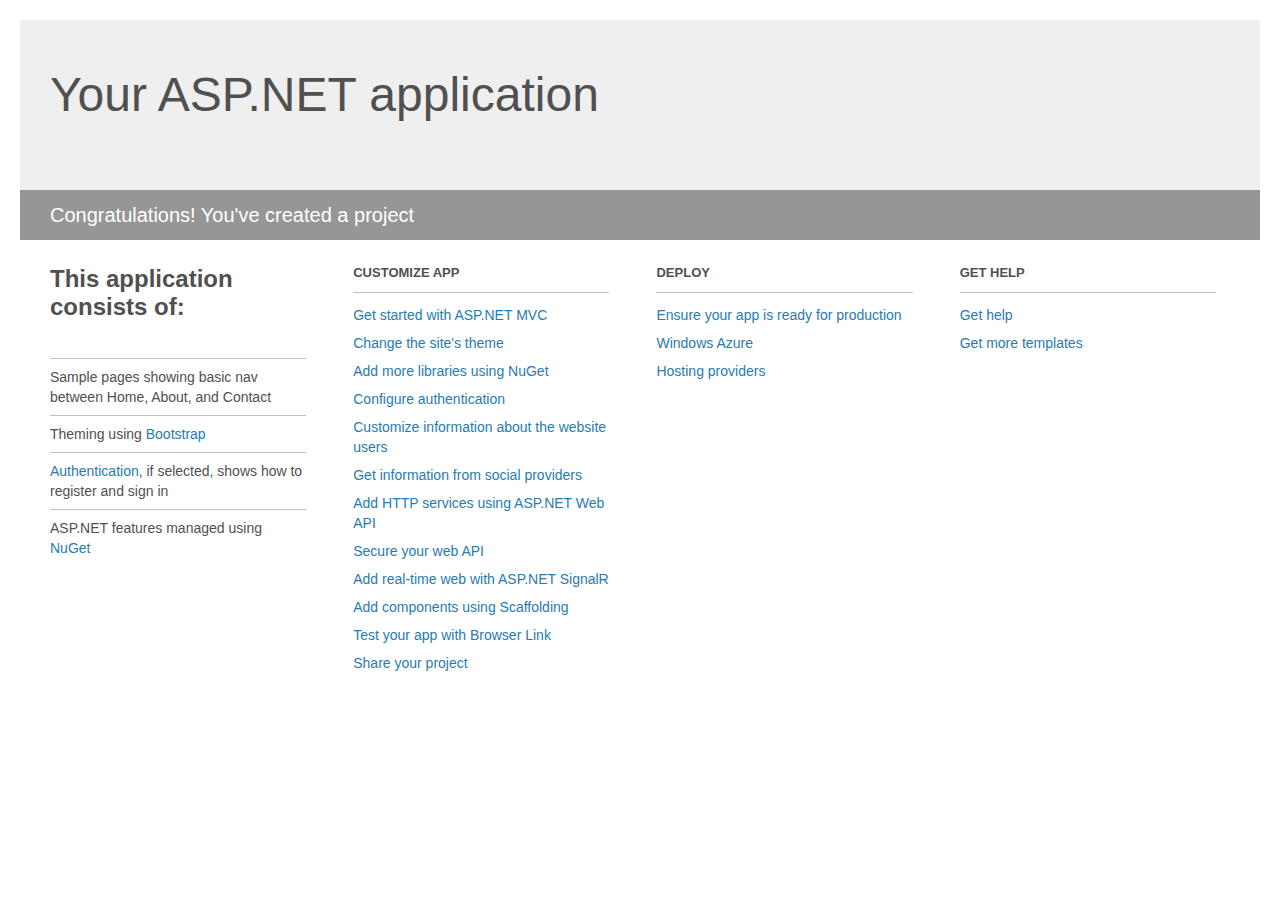
<file: homework6/PetStore/PetStore/Project_Readme.html>
﻿<!DOCTYPE html>
<html lang="en">
<head>
    <meta charset="utf-8" />
    <title>Your ASP.NET application</title>
    <style>
        body {
            background: #fff;
            color: #505050;
            font: 14px 'Segoe UI', tahoma, arial, helvetica, sans-serif;
            margin: 20px;
            padding: 0;
        }

        #header {
            background: #efefef;
            padding: 0;
        }

        h1 {
            font-size: 48px;
            font-weight: normal;
            margin: 0;
            padding: 0 30px;
            line-height: 150px;
        }

        p {
            font-size: 20px;
            color: #fff;
            background: #969696;
            padding: 0 30px;
            line-height: 50px;
        }

        #main {
            padding: 5px 30px;
        }

        .section {
            width: 21.7%;
            float: left;
            margin: 0 0 0 4%;
        }

            .section h2 {
                font-size: 13px;
                text-transform: uppercase;
                margin: 0;
                border-bottom: 1px solid silver;
                padding-bottom: 12px;
                margin-bottom: 8px;
            }

            .section.first {
                margin-left: 0;
            }

                .section.first h2 {
                    font-size: 24px;
                    text-transform: none;
                    margin-bottom: 25px;
                    border: none;
                }

                .section.first li {
                    border-top: 1px solid silver;
                    padding: 8px 0;
                }

            .section.last {
                margin-right: 0;
            }

        ul {
            list-style: none;
            padding: 0;
            margin: 0;
            line-height: 20px;
        }

        li {
            padding: 4px 0;
        }

        a {
            color: #267cb2;
            text-decoration: none;
        }

            a:hover {
                text-decoration: underline;
            }
    </style>
</head>
<body>

    <div id="header">
        <h1>Your ASP.NET application</h1>
        <p>Congratulations! You've created a project</p>
    </div>

    <div id="main">
        <div class="section first">
            <h2>This application consists of:</h2>
            <ul>
                <li>Sample pages showing basic nav between Home, About, and Contact</li>
                <li>Theming using <a href="http://go.microsoft.com/fwlink/?LinkID=320754">Bootstrap</a></li>
                <li><a href="http://go.microsoft.com/fwlink/?LinkID=320755">Authentication</a>, if selected, shows how to register and sign in</li>
                <li>ASP.NET features managed using <a href="http://go.microsoft.com/fwlink/?LinkID=320756">NuGet</a></li>
            </ul>
        </div>

        <div class="section">
            <h2>Customize app</h2>
            <ul>
                <li><a href="http://go.microsoft.com/fwlink/?LinkID=320757">Get started with ASP.NET MVC</a></li>
                <li><a href="http://go.microsoft.com/fwlink/?LinkID=320758">Change the site's theme</a></li>
                <li><a href="http://go.microsoft.com/fwlink/?LinkID=320759">Add more libraries using NuGet</a></li>
                <li><a href="http://go.microsoft.com/fwlink/?LinkID=320760">Configure authentication</a></li>
                <li><a href="http://go.microsoft.com/fwlink/?LinkID=320761">Customize information about the website users</a></li>
                <li><a href="http://go.microsoft.com/fwlink/?LinkID=320762">Get information from social providers</a></li>
                <li><a href="http://go.microsoft.com/fwlink/?LinkID=320763">Add HTTP services using ASP.NET Web API</a></li>
                <li><a href="http://go.microsoft.com/fwlink/?LinkID=320764">Secure your web API</a></li>
                <li><a href="http://go.microsoft.com/fwlink/?LinkID=320765">Add real-time web with ASP.NET SignalR</a></li>
                <li><a href="http://go.microsoft.com/fwlink/?LinkID=320766">Add components using Scaffolding</a></li>
                <li><a href="http://go.microsoft.com/fwlink/?LinkID=320767">Test your app with Browser Link</a></li>
                <li><a href="http://go.microsoft.com/fwlink/?LinkID=320768">Share your project</a></li>
            </ul>
        </div>

        <div class="section">
            <h2>Deploy</h2>
            <ul>
                <li><a href="http://go.microsoft.com/fwlink/?LinkID=320769">Ensure your app is ready for production</a></li>
                <li><a href="http://go.microsoft.com/fwlink/?LinkID=320770">Windows Azure</a></li>
                <li><a href="http://go.microsoft.com/fwlink/?LinkID=320771">Hosting providers</a></li>
            </ul>
        </div>

        <div class="section last">
            <h2>Get help</h2>
            <ul>
                <li><a href="http://go.microsoft.com/fwlink/?LinkID=320772">Get help</a></li>
                <li><a href="http://go.microsoft.com/fwlink/?LinkID=320773">Get more templates</a></li>
            </ul>
        </div>
    </div>

</body>
</html>
</file>
